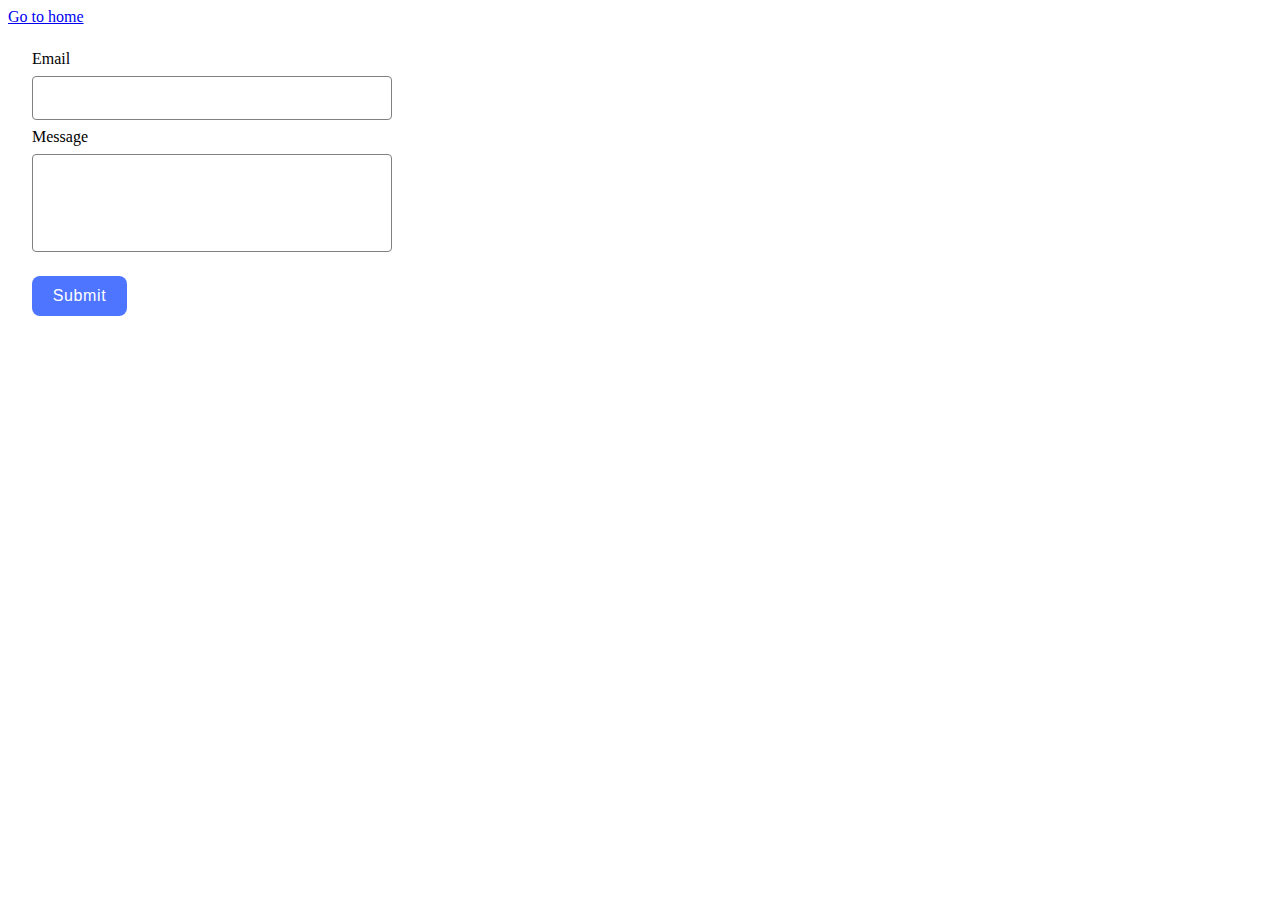
<file: src/2-form.html>
<!DOCTYPE html>
<html lang="en">
  <head>
    <meta charset="UTF-8" />
    <meta http-equiv="X-UA-Compatible" content="IE=edge" />
    <meta name="viewport" content="width=device-width, initial-scale=1.0" />
    <title>Page 3</title>
    <link rel="stylesheet" href="./css/form.css" />
  </head>
  <body>
    <section>
      <a href="./index.html">Go to home</a>
    </section>

    <form class="feedback-form" autocomplete="off">
      <label class="form-label">
        Email
        <input class="form-email" type="email" name="email" autofocus />
      </label>
      <label class="form-label">
        Message
        <textarea class="form-text-area" name="message" rows="8"></textarea>
      </label>
      <button class="form-btn" type="submit">Submit</button>
    </form>

    <script type="module" src="./js/2-form.js"></script>
  </body>
</html>
</file>
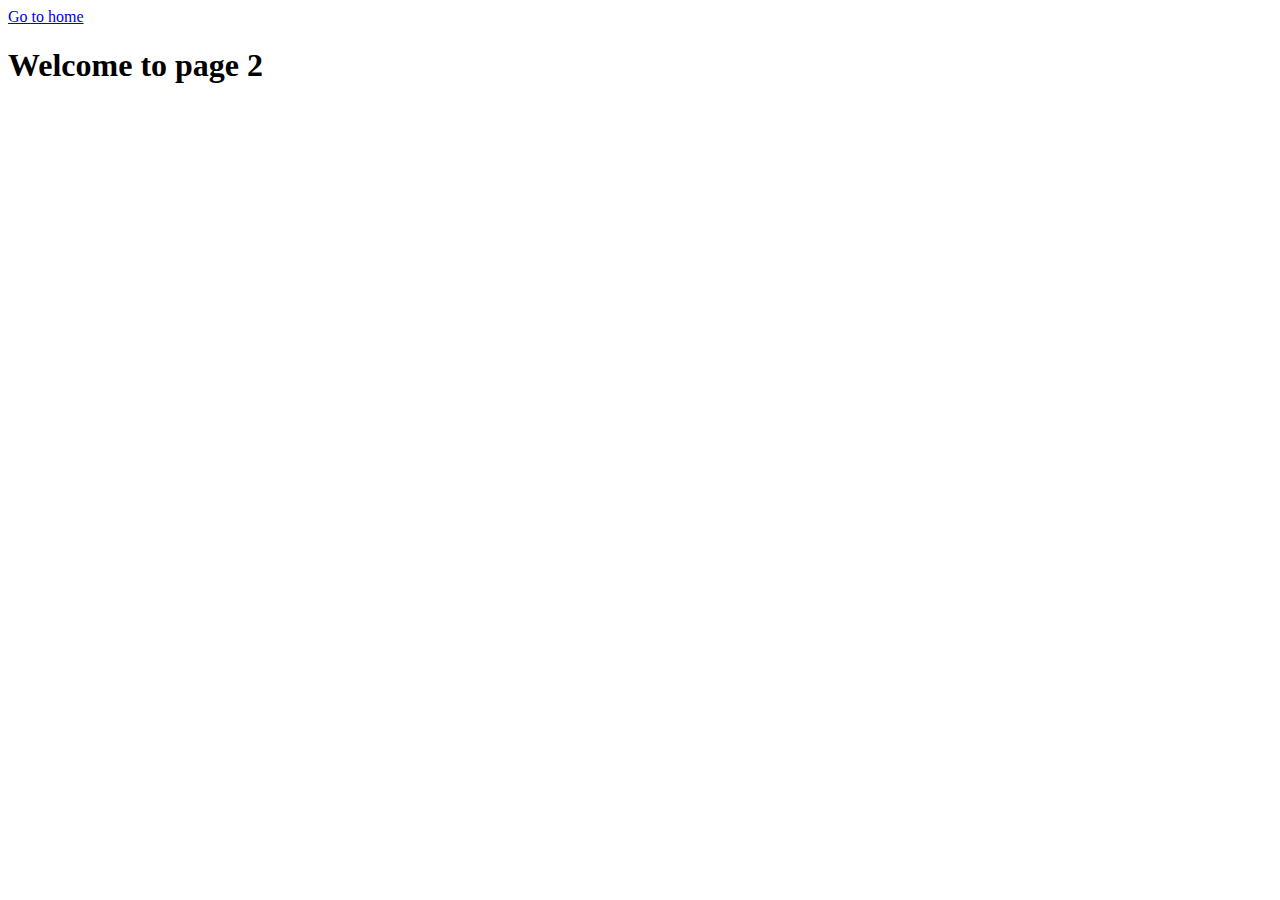
<file: src/page-2.html>
<!DOCTYPE html>
<html lang="en">
  <head>
    <meta charset="UTF-8" />
    <meta http-equiv="X-UA-Compatible" content="IE=edge" />
    <meta name="viewport" content="width=device-width, initial-scale=1.0" />
    <title>Page 2</title>
  </head>
  <body>
    <section>
      <a href="./index.html">Go to home</a>
      <h1>Welcome to page 2</h1>
    </section>
  </body>
</html>
</file>
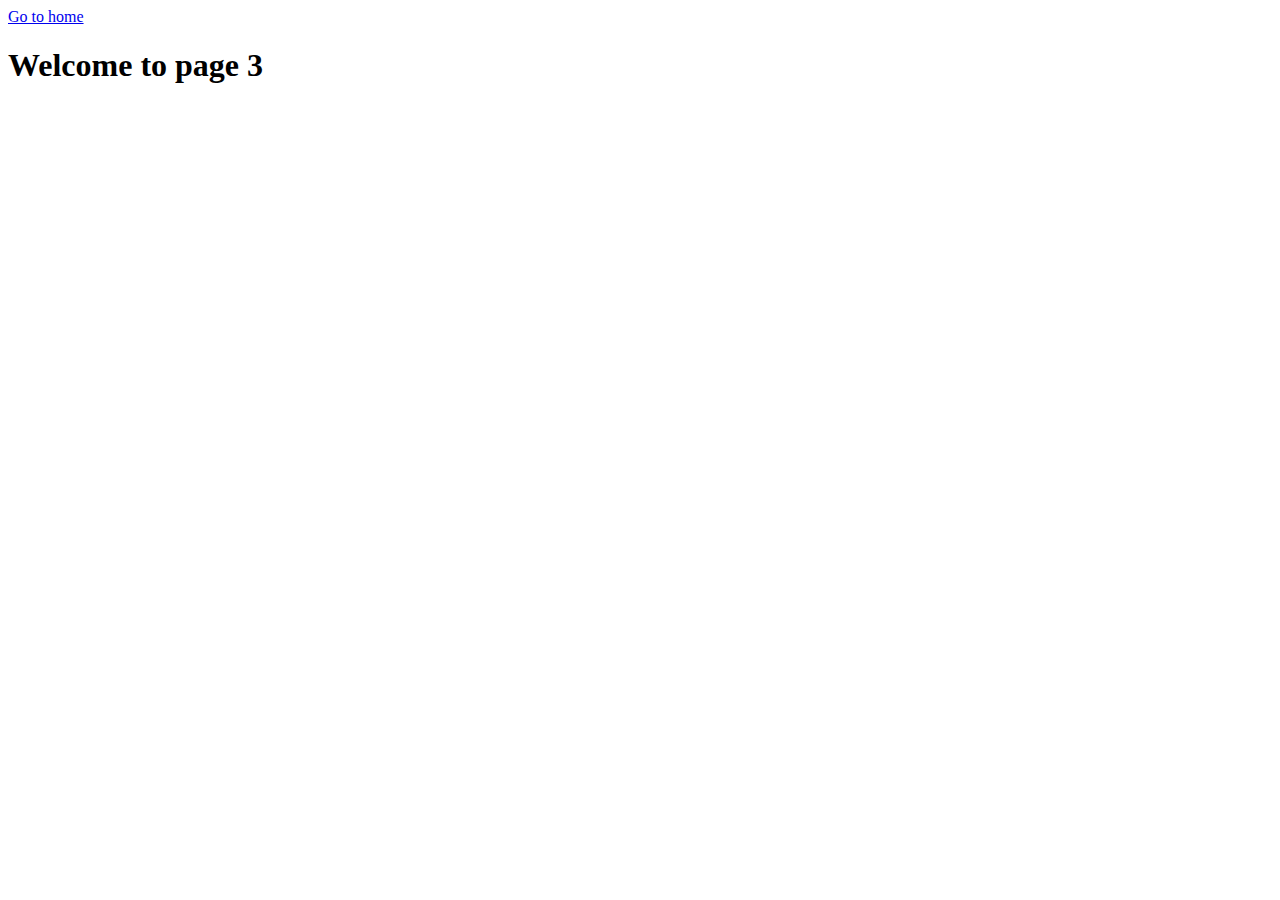
<file: src/page-3.html>
<!DOCTYPE html>
<html lang="en">
  <head>
    <meta charset="UTF-8" />
    <meta http-equiv="X-UA-Compatible" content="IE=edge" />
    <meta name="viewport" content="width=device-width, initial-scale=1.0" />
    <title>Page 3</title>
  </head>
  <body>
    <section>
      <a href="./index.html">Go to home</a>
      <h1>Welcome to page 3</h1>
    </section>
  </body>
</html>
</file>
<file: src/css/form.css>
.feedback-form {
  display: flex;
  flex-direction: column;
  gap: 8px;
  max-width: 360px;
  padding: 24px;
}

.form-label {
  display: flex;
  flex-direction: column;
  gap: 8px;
}

.form-email {
  height: 40px;
  border: 1px solid #808080;
  font-size: 16px;
  line-height: 1.17;
  letter-spacing: 0.04em;
  color: #2e2f42;
  border-radius: 4px;
  padding-left: 16px;
  background-color: transparent;
  outline: transparent;
  transition: border-color 250ms cubic-bezier(0.4, 0, 0.2, 1);
}

.form-text-area {
  height: 80px;
  font-size: 16px;
  line-height: 1.17;

  color: #2e2f42;
  border: 1px solid #808080;
  border-radius: 4px;
  padding: 8px 16px;
  background-color: transparent;
  outline: transparent;
  resize: none;
  transition: border-color 250ms cubic-bezier(0.4, 0, 0.2, 1);
}

.form-input:hover,
.form-text-area:hover {
  border: 1px solid #000;
}

.form-btn {
  background-color: #4e75ff;
  font-size: 16px;
  font-weight: 500;
  line-height: 1.5;
  letter-spacing: 0.04em;
  color: #ffffff;
  cursor: pointer;
  border: none;
  border-radius: 8px;
  padding: 8px 16px;
  display: block;
  max-width: 95px;
  transition: background-color 250ms cubic-bezier(0.4, 0, 0.2, 1);
  margin-top: 16px;
}

.form-btn:hover,
.form-btn:focus {
  background-color: #6c8cff;
}
</file>
